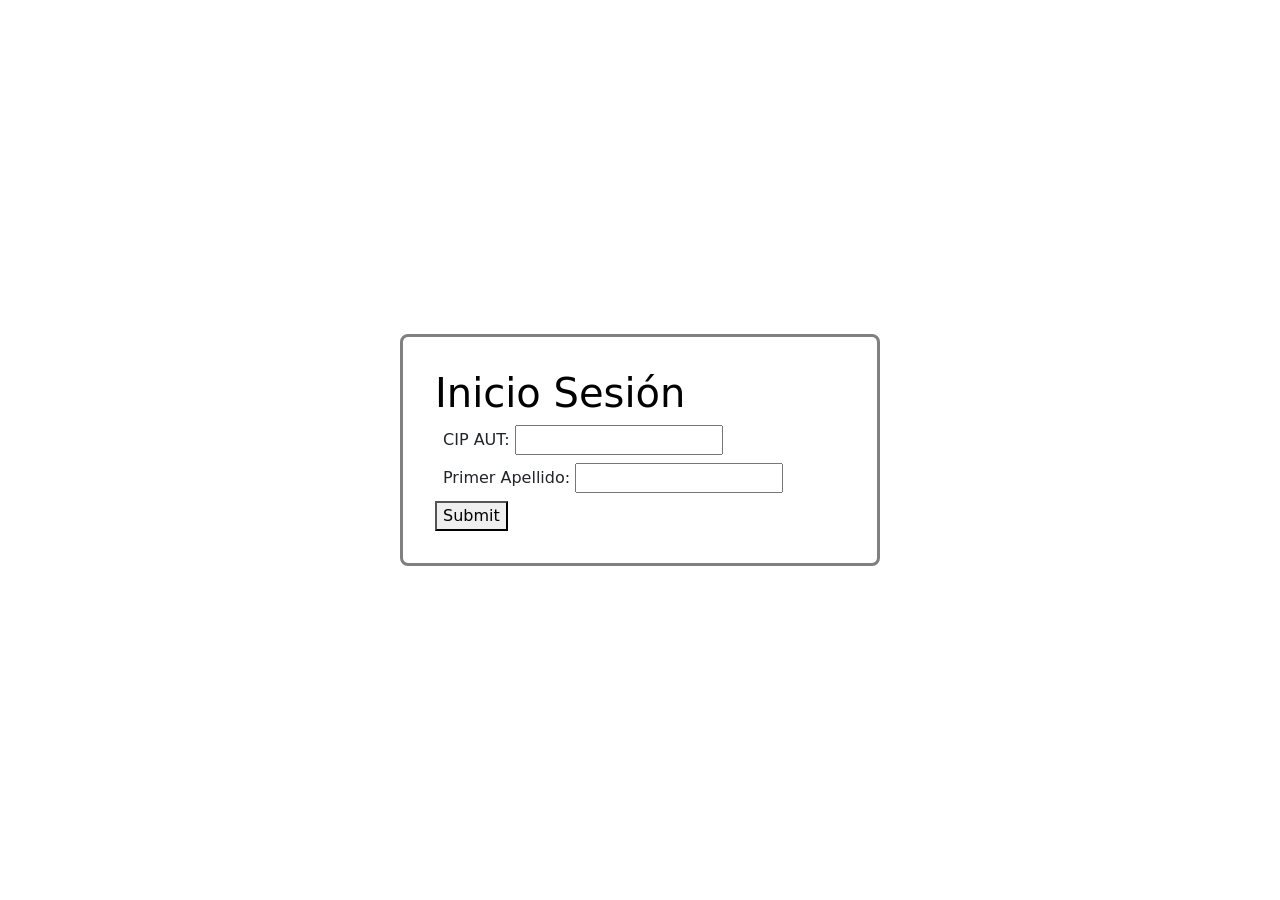
<file: asistentesacyl/iniciosesion/html/index.html>
<!doctype html>
<html lang="en">
<head>
    <meta charset="UTF-8">
    <meta name="viewport"
          content="width=device-width, user-scalable=no, initial-scale=1.0, maximum-scale=1.0, minimum-scale=1.0">
    <meta http-equiv="X-UA-Compatible" content="ie=edge">
    <link href="https://cdn.jsdelivr.net/npm/bootstrap@5.3.0/dist/css/bootstrap.min.css" rel="stylesheet">
    <link href="../css/index.css" rel="stylesheet">

    <title>Inicio Sesión</title>
</head>
<body>
    <div class="form_class">
        <form>
            <h1>Inicio Sesión</h1>
            <div class="form-group">
                <label >CIP AUT:</label>
                <input type="text"  id="cipaut" >
            </div>
            <div class="form-group">
                <label >Primer Apellido:</label>
                <input type="text"  id="apellido">
            </div>
            <button type="button" onclick="iniciarSesion()">Submit</button>
        </form>
    </div>
</body>
<script src="../js/index.js"></script>
</html>
</file>
<file: asistentesacyl/iniciosesion/css/index.css>
body {
    display: flex;
    justify-content: center;
    align-items: center;
    min-height: 100vh;
    margin: 0;
}

.form_class {
    border-radius: 0.5rem;
    border: 0.2rem solid gray;
    padding: 2rem;
    width: 30rem;
}

.form-group{
    margin: 0.5rem;
}

h1{
    color: black;
}
</file>
